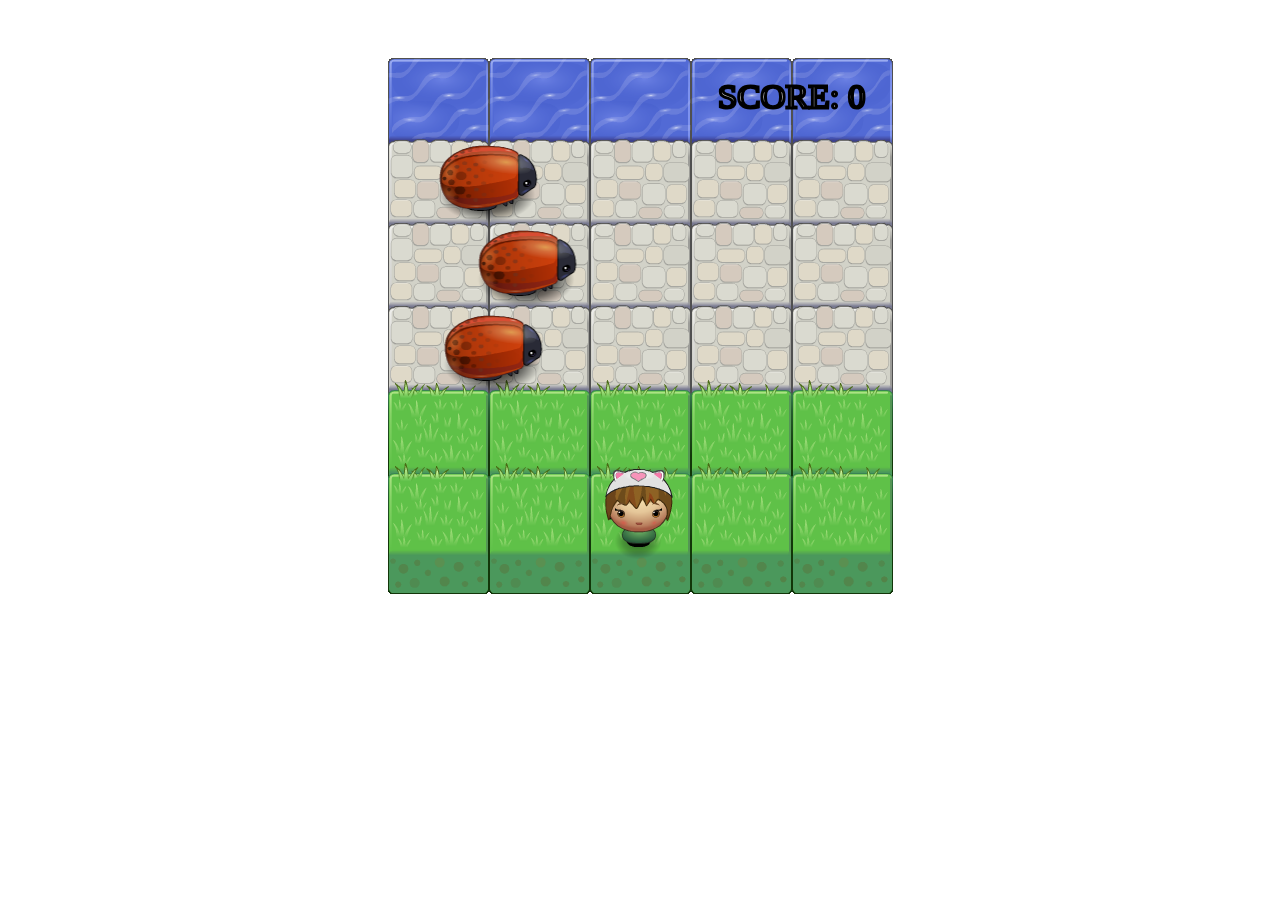
<file: arcade/index.html>
<!DOCTYPE html>
<html>
<head>
    <meta charset="UTF-8">
    <title>Effective JavaScript: Frogger</title>
    <link rel="stylesheet" href="css/style.css">
</head>
<body>
    <script src="js/resources.js"></script>
    <script src="js/app.js"></script>
    <script src="js/engine.js"></script>
</body>
</html>
</file>
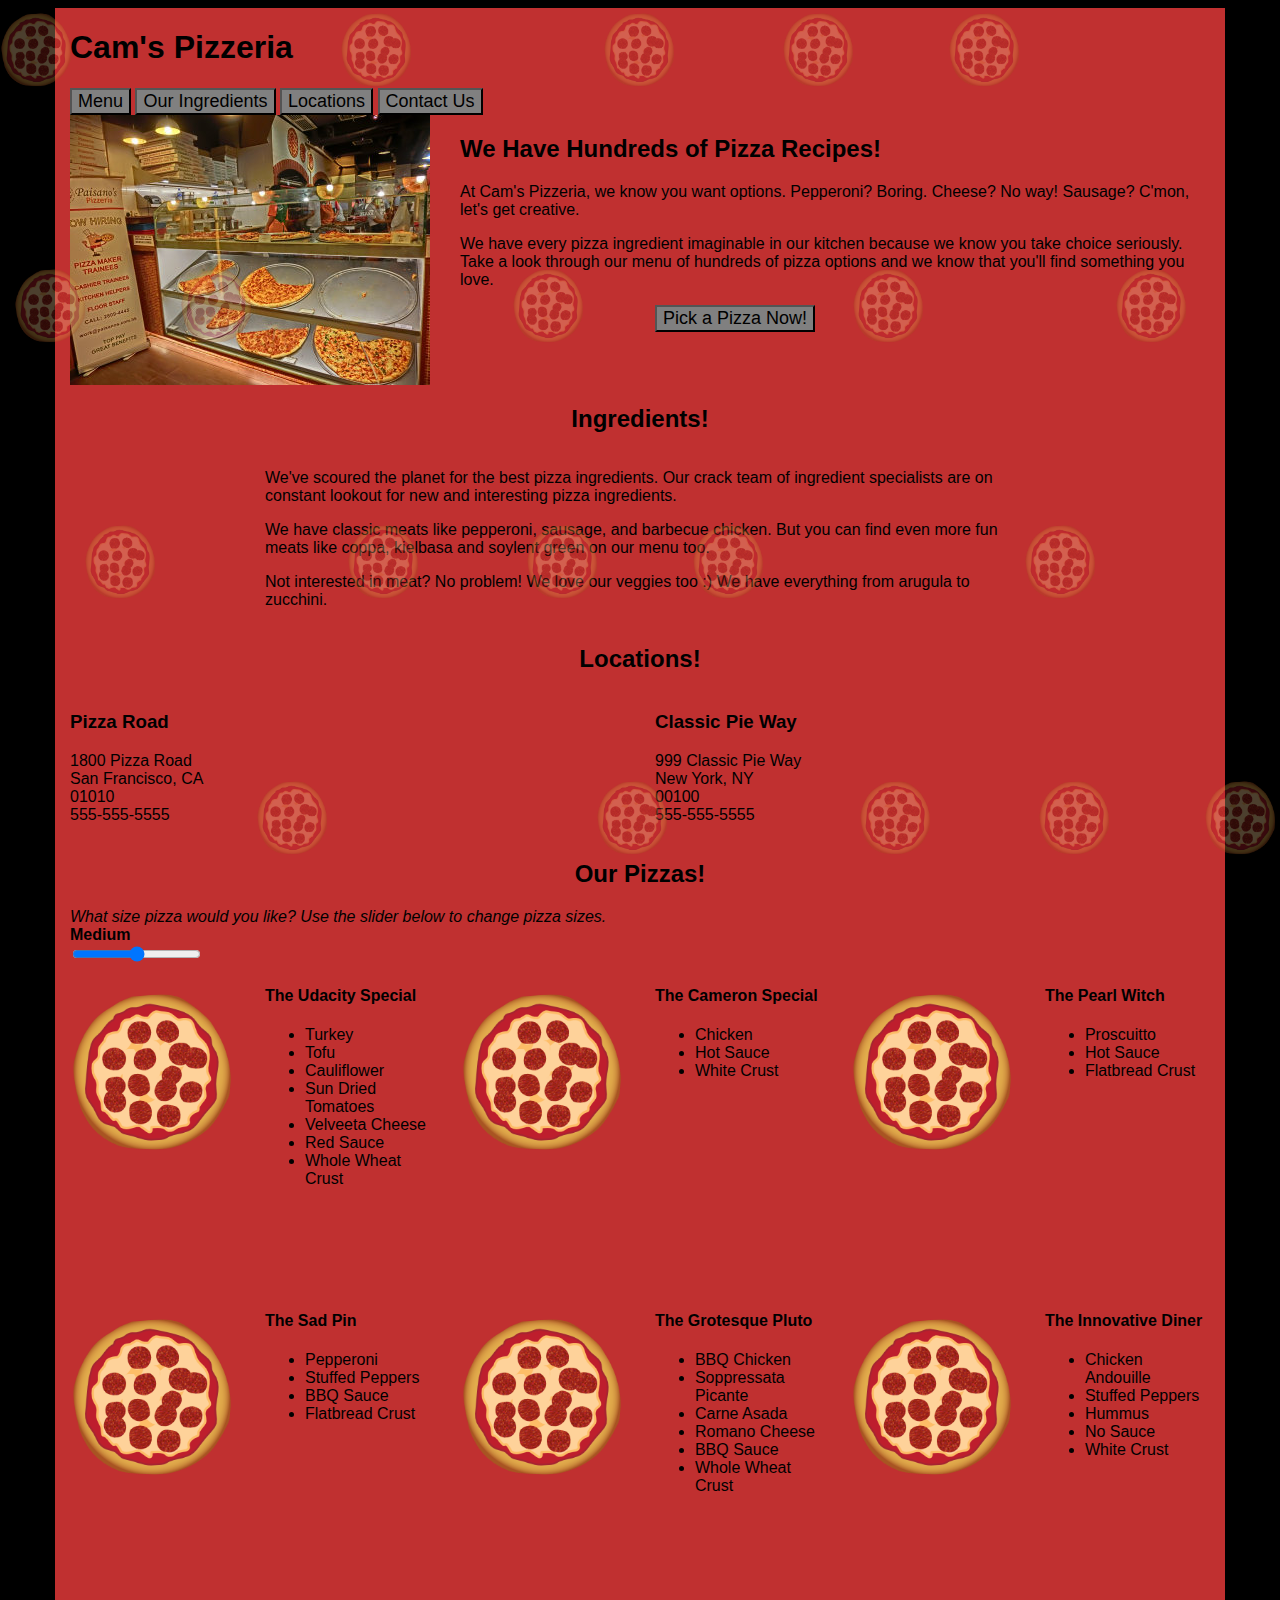
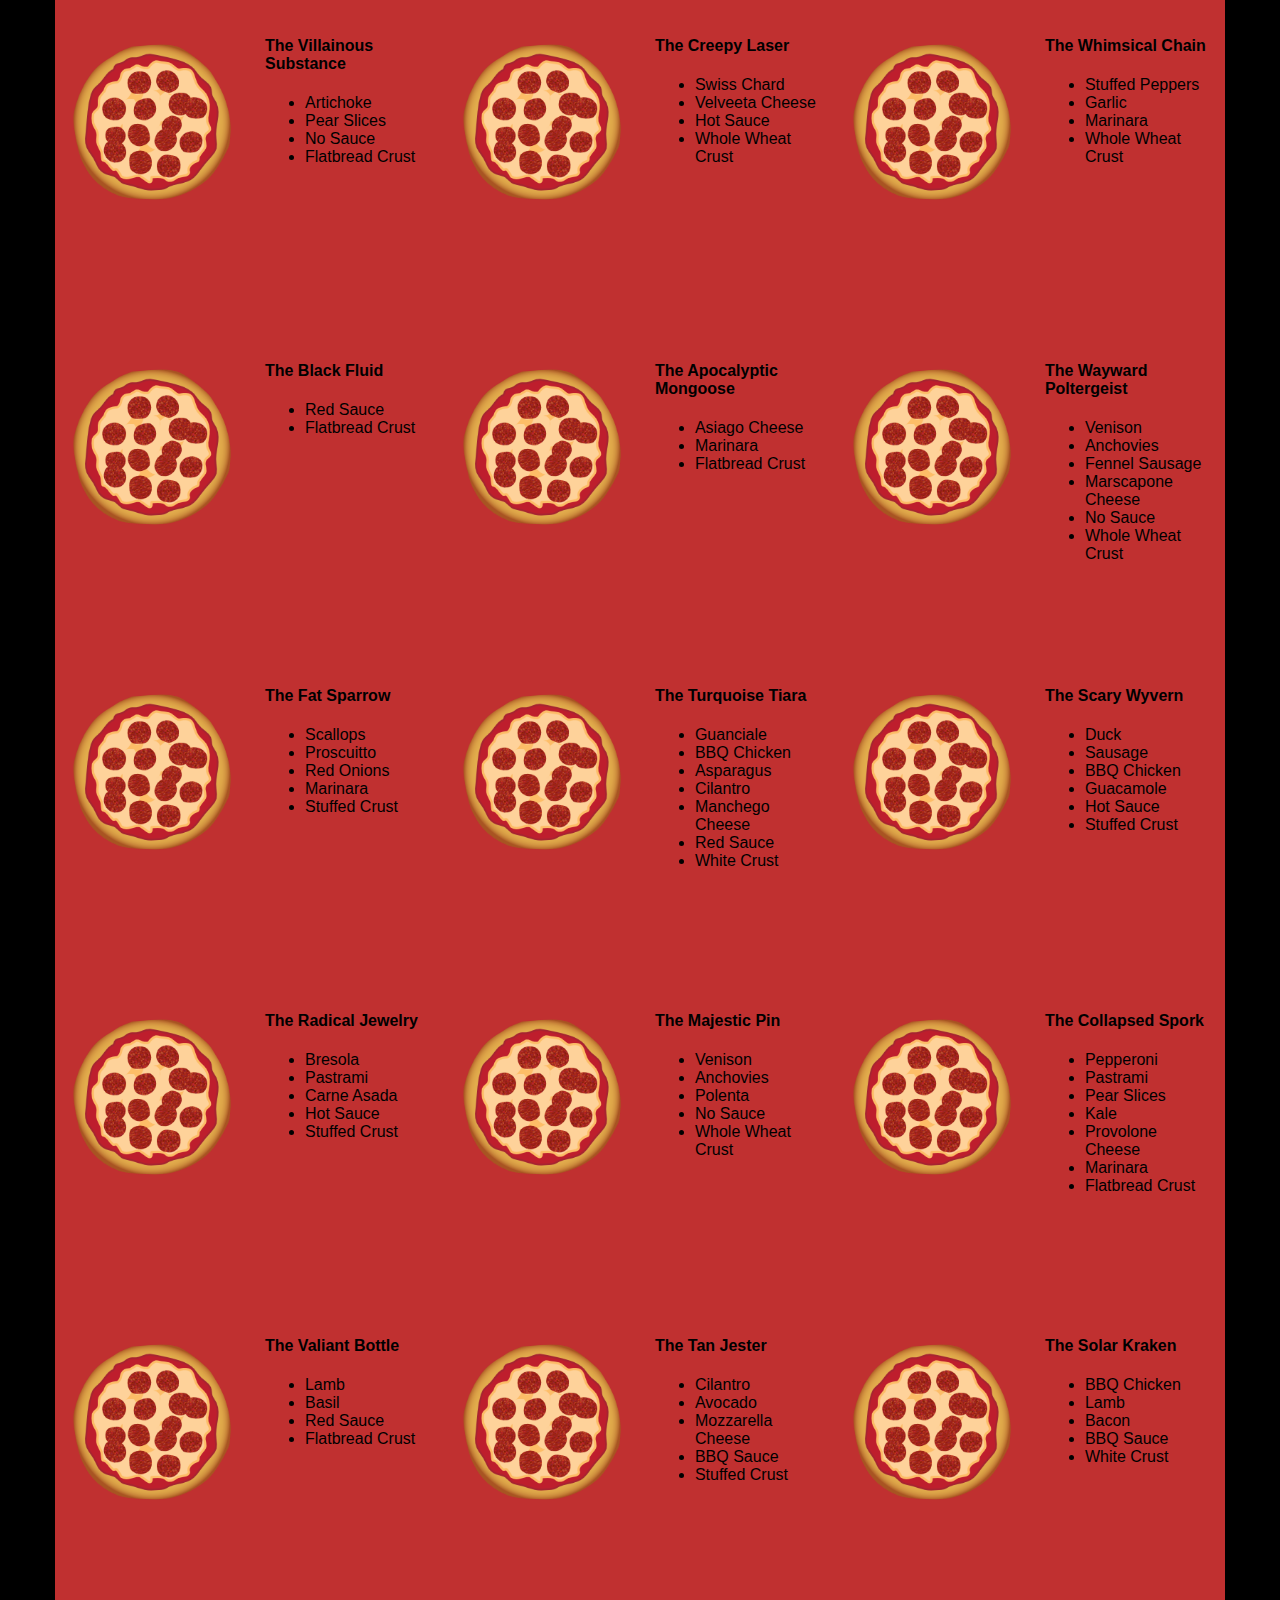
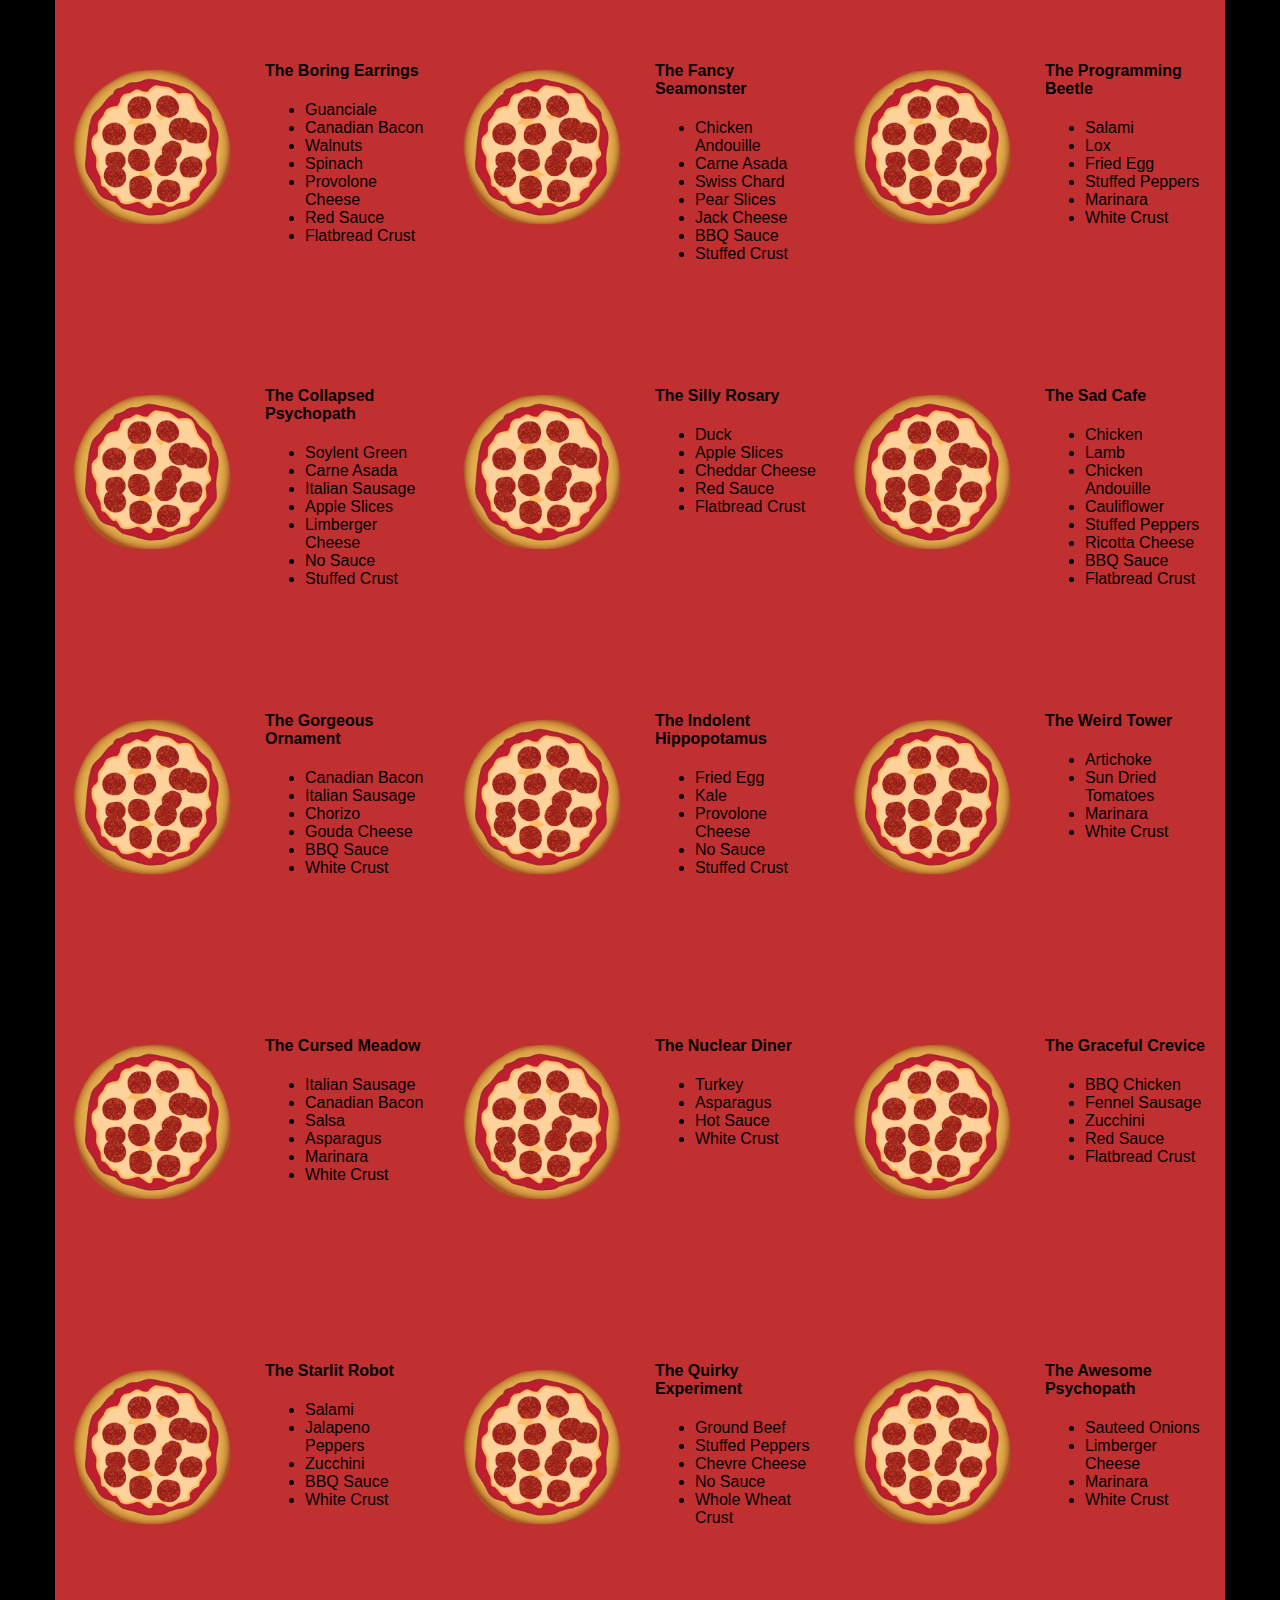
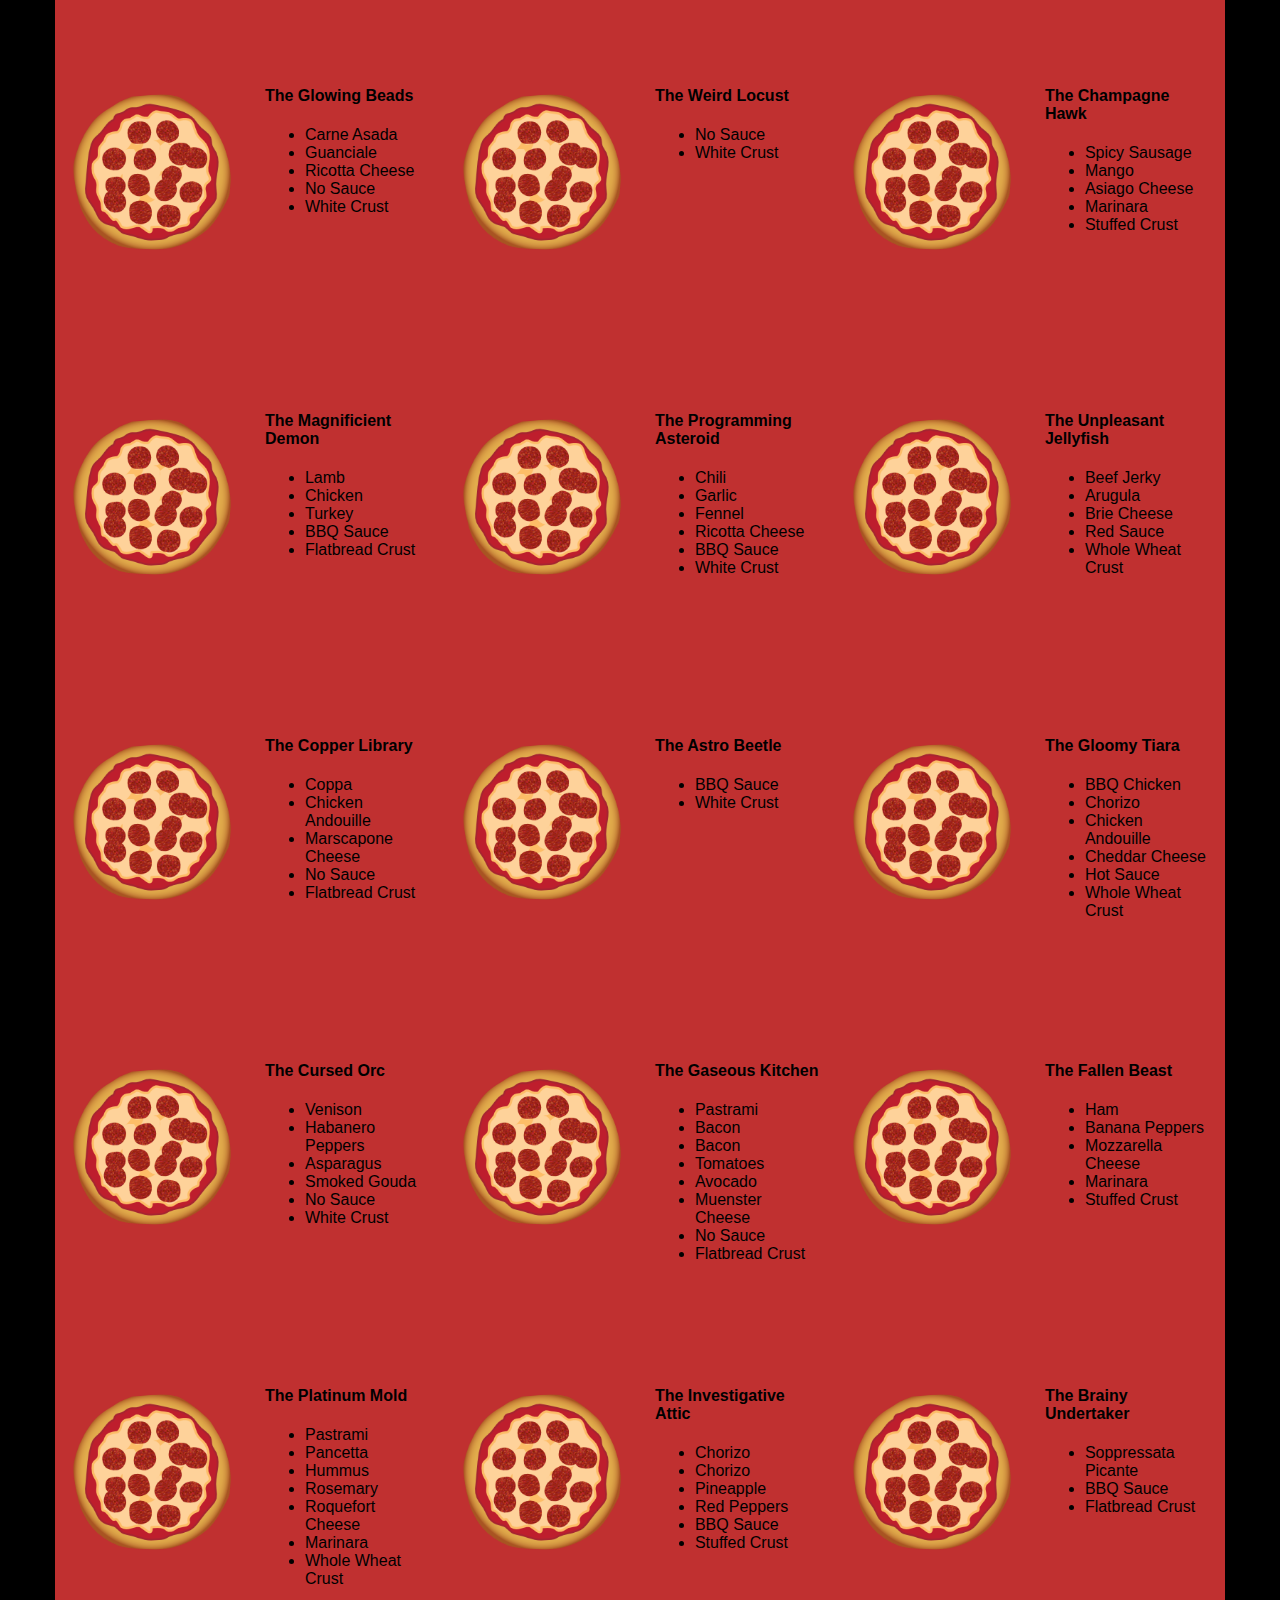
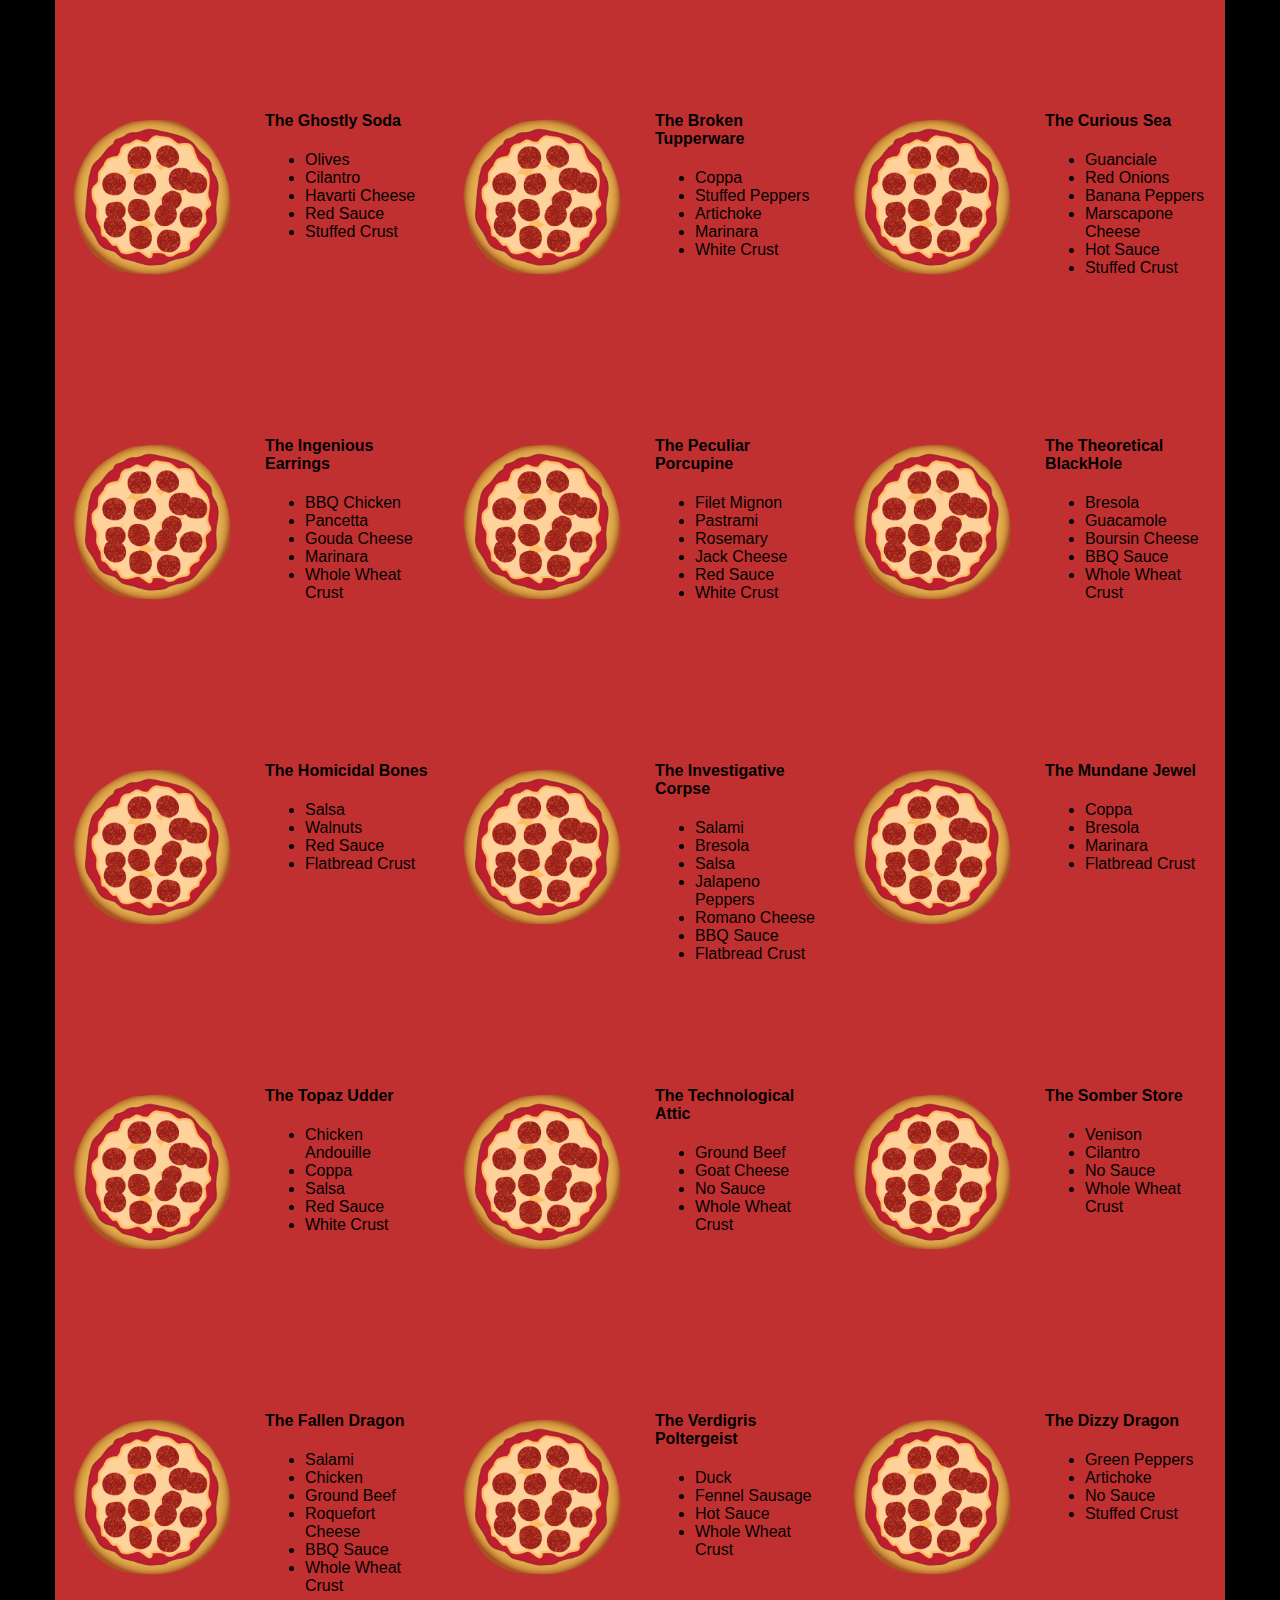
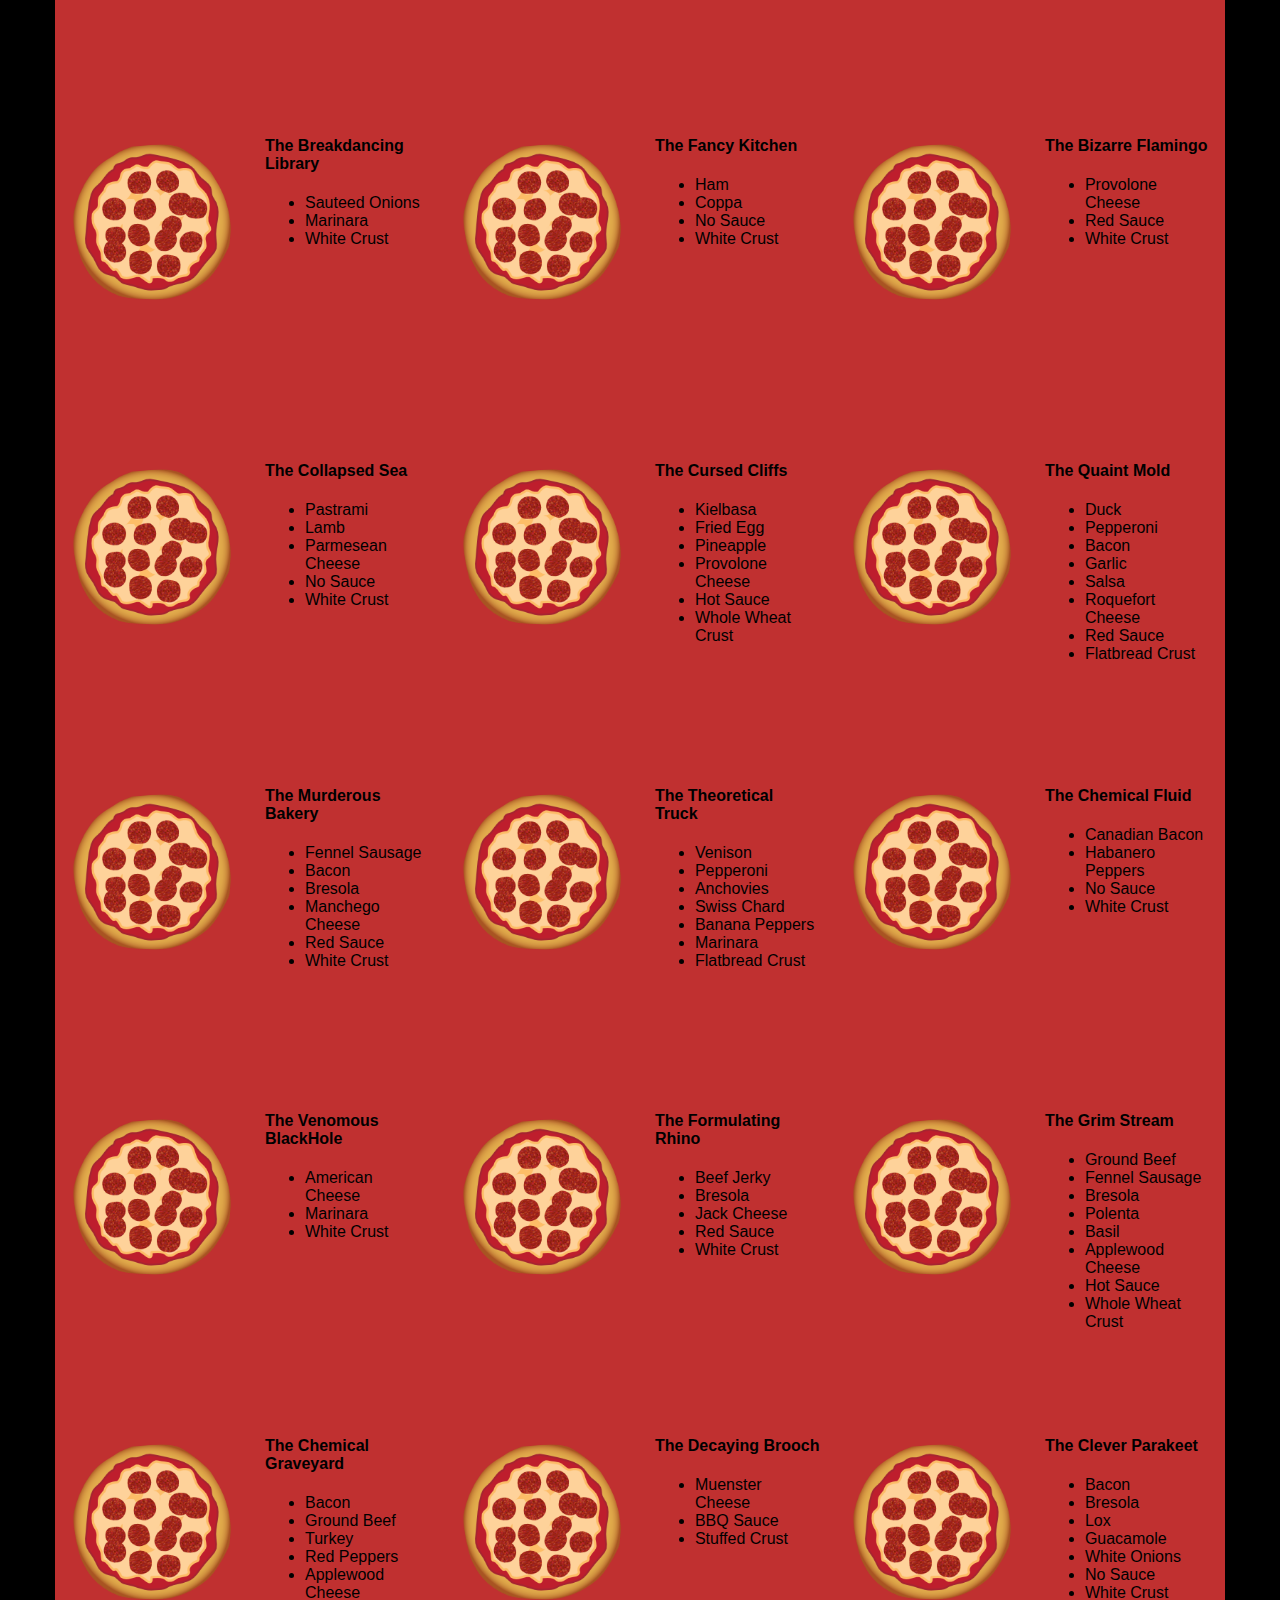
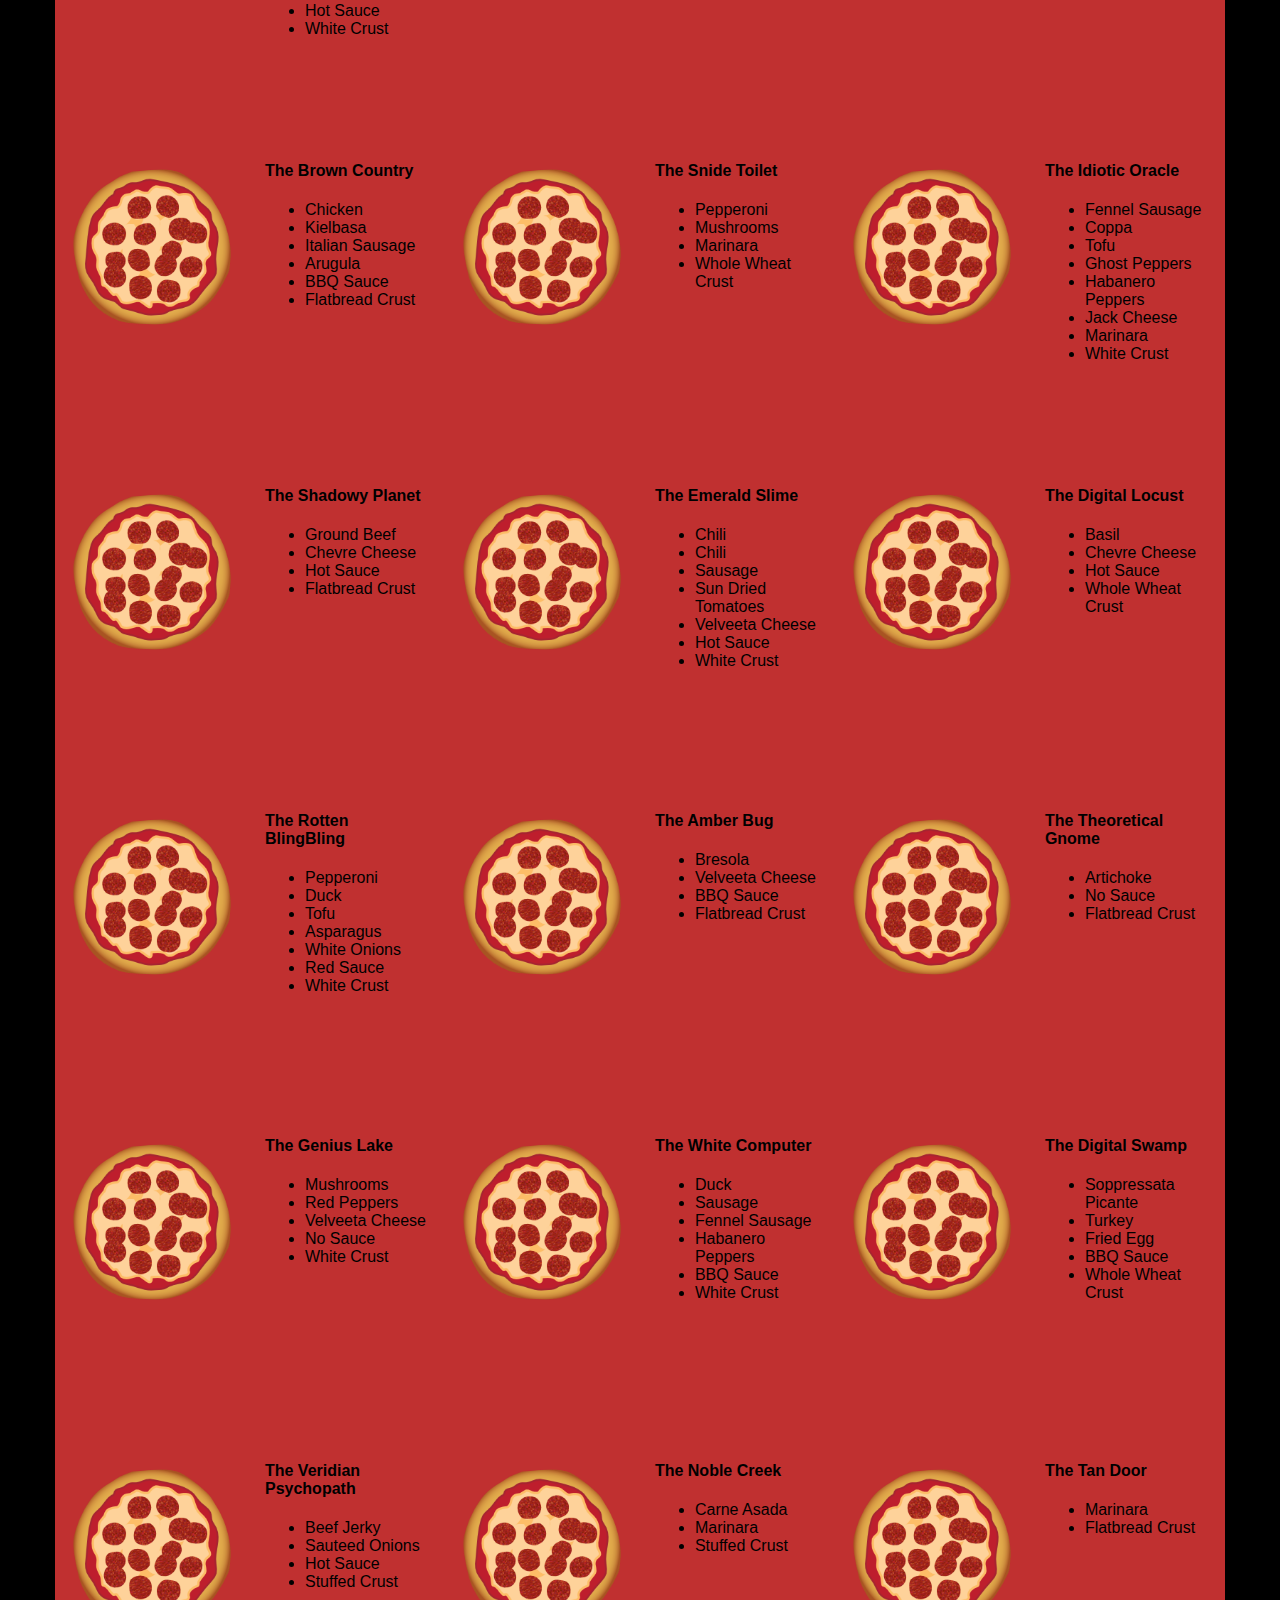
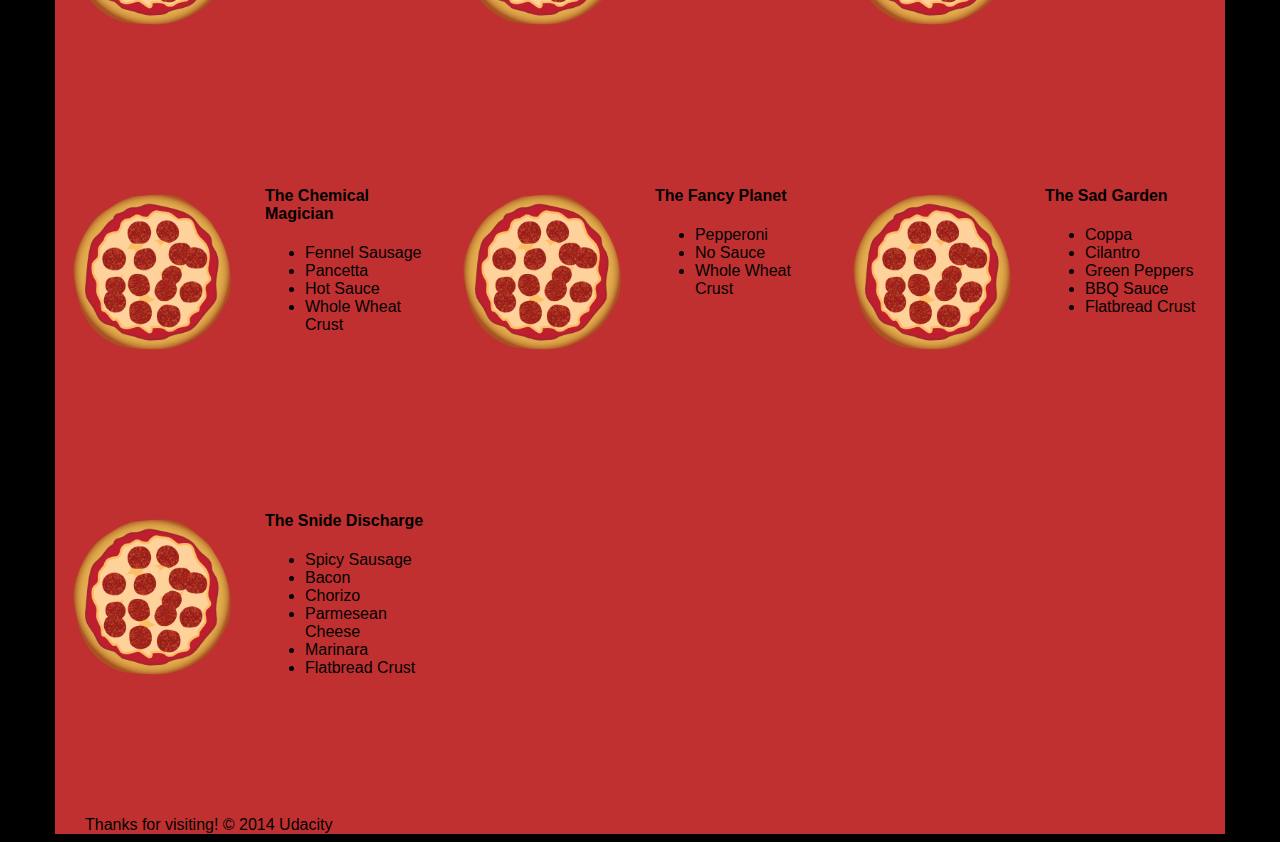
<file: views/pizza.html>
<!DOCTYPE HTML>
<html>
<head>  
  <link rel="stylesheet" href="css/style.css">
  <link rel="stylesheet" href="css/bootstrap-grid.css">
</head>

<body>
  <div class="container">
    <div id="header" class="row">
      <div class="col-md-6">
        <div class="row">
          <div class="col-md-12">
            <h1>Cam's Pizzeria</h1>
            <div class="row">
              <div id="menu" class="col-md-12">
                <form action="#randomPizzas">
                  <input type="submit" value="Menu">
                </form>
                <form action="#ingredients">
                  <input type="submit" value="Our Ingredients">
                </form>
                <form action="#locations">
                  <input type="submit" value="Locations">
                </form>
                <form action="#" onsubmit="alert('Thanks for clicking! This button doesn\'t do anything because this is a fake pizzeria :\)')">
                  <input type="submit" value="Contact Us">
                </form>
              </div>
            </div>
          </div>
        </div>
      </div>
      <div id="movingPizzas1" class="col-md-6">
      </div>
    </div>
    <div id="callToAction" class="row">
      <div class="col-md-4">
        <img src="images/pizzeria.jpg" class="img-responsive"> <!-- Image credit to: http://commons.wikimedia.org/wiki/File:HK_TST_night_%E5%98%89%E8%98%AD%E9%81%93_Granville_Road_restaurant_Paisano's_Pizzeria_pizza_Dec-2013.JPG -->
      </div>
      <div class="col-md-8">
        <div class="row">
          <div class="col-md-12">
            <h2>We Have Hundreds of Pizza Recipes!</h2>            
            <p>At Cam's Pizzeria, we know you want options. Pepperoni? Boring. Cheese? No way! Sausage? C'mon, let's get creative.</p>

            <p>We have every pizza ingredient imaginable in our kitchen because we know you take choice seriously. Take a look through our menu of hundreds of pizza options and we know that you'll find something you love.</p>
          </div>
        </div>
        <div class="row">
          <div class="col-md-6 col-md-push-3">
            <form action="#randomPizzas">
              <input type="submit" value="Pick a Pizza Now!">
            </form>
          </div>
        </div>
      </div>
    </div>
    <div id="ingredients" class="row">
      <div class="col-md-8 col-md-push-2">
        <div class="row">
          <div class="col-md-12 centered">
            <h2>Ingredients!</h2>
          </div>
        </div>
        <div class="row">
          <div class="col-md-12">
            <p>We've scoured the planet for the best pizza ingredients. Our crack team of ingredient specialists are on constant lookout for new and interesting pizza ingredients.</p>

            <p>We have classic meats like pepperoni, sausage, and barbecue chicken. But you can find even more fun meats like coppa, kielbasa and soylent green on our menu too.</p>

            <p>Not interested in meat? No problem! We love our veggies too :) We have everything from arugula to zucchini.</p>
          </div>
        </div>
      </div>
    </div>
    <div id="locations" class="row">
      <div class="col-md-12">
        <h2 style="text-align: center">Locations!</h2>
        <div class="row">
          <div class="col-md-6">
            <h3>Pizza Road</h3>
            <p>1800 Pizza Road<br>San Francisco, CA<br>01010<br>555-555-5555</p>
          </div>
          <div class="col-md-6">
            <h3>Classic Pie Way</h3>
            <p>999 Classic Pie Way<br>New York, NY<br>00100<br>555-555-5555</p>
          </div>
        </div>
      </div>
    </div>
    <div id="pizzaGenerator" class="row">
      <div class="col-md-12">
        <h2 style="text-align: center">Our Pizzas!</h2>
        <div class="row">
          <div class="col-md-12">
            <em>What size pizza would you like? Use the slider below to change pizza sizes.</em>
          </div>
          <div id="pizzaSize" class="col-md-6">Medium</div>
          <div class="col-md-12">
            <input id="sizeSlider" type="range" min="1" max="3" value="2" step="1" onchange="resizePizzas(this.value)"/>
          </div>
        </div>
        <div id="randomPizzas" class="row">
          <div id="pizza0" class="randomPizzaContainer" style="width:33.33%;">
            <div class="col-md-6">
              <img src="images/pizza.png" class="img-responsive">
            </div>
            <div class="col-md-6">
              <h4>The Udacity Special</h4>
              <ul>
                <li>Turkey</li>
                <li>Tofu</li>
                <li>Cauliflower</li>
                <li>Sun Dried Tomatoes</li>
                <li>Velveeta Cheese</li>
                <li>Red Sauce</li>
                <li>Whole Wheat Crust</li>
              </ul>
            </div>
          </div>
          <div id="pizza1" class="randomPizzaContainer" style="width:33.33%;">
            <div class="col-md-6">
              <img src="images/pizza.png" class="img-responsive">
            </div>
            <div class="col-md-6">
              <h4>The Cameron Special</h4>
              <ul>
                <li>Chicken</li>
                <li>Hot Sauce</li>
                <li>White Crust</li>
              </ul>
            </div>
          </div>
        </div>
      </div>
    </div>
    <div id="footer" class="col-md-12">Thanks for visiting! &copy; 2014 Udacity</div>
  </div>
  <script type="text/javascript" src="js/main.js"></script>
</body>

</html>
</file>
<file: arcade/css/style.css>
body {
    text-align: center;
}
</file>
<file: views/css/style.css>
/** {
  outline: 1px solid red !important;
}*/
* {
  -webkit-box-sizing: border-box;
  -moz-box-sizing: border-box;
  -box-sizing: border-box;
}

body {
  font-family: "Trebuchet MS", Helvetica, sans-serif;
  background: black;
}

input {
  background: grey;
  font-size: 18px;
}

form {
  display: inline-block;
}

.centered {
  text-align: center;
}

#pizzaSize {
  font-weight: 800;
}

.mover {
  position: fixed;
  width: 256px;
  z-index:1;
  opacity: 0.3;
  will-change:transform;
}

.randomPizzaContainer {
  float: left;
  display: flex;
}

.randomPizzaContainer:after {
  content: "";
  display: table;
  clear:both;
}

 .container {
  background-color: rgba(240, 60, 60, 0.8);
}
</file>
